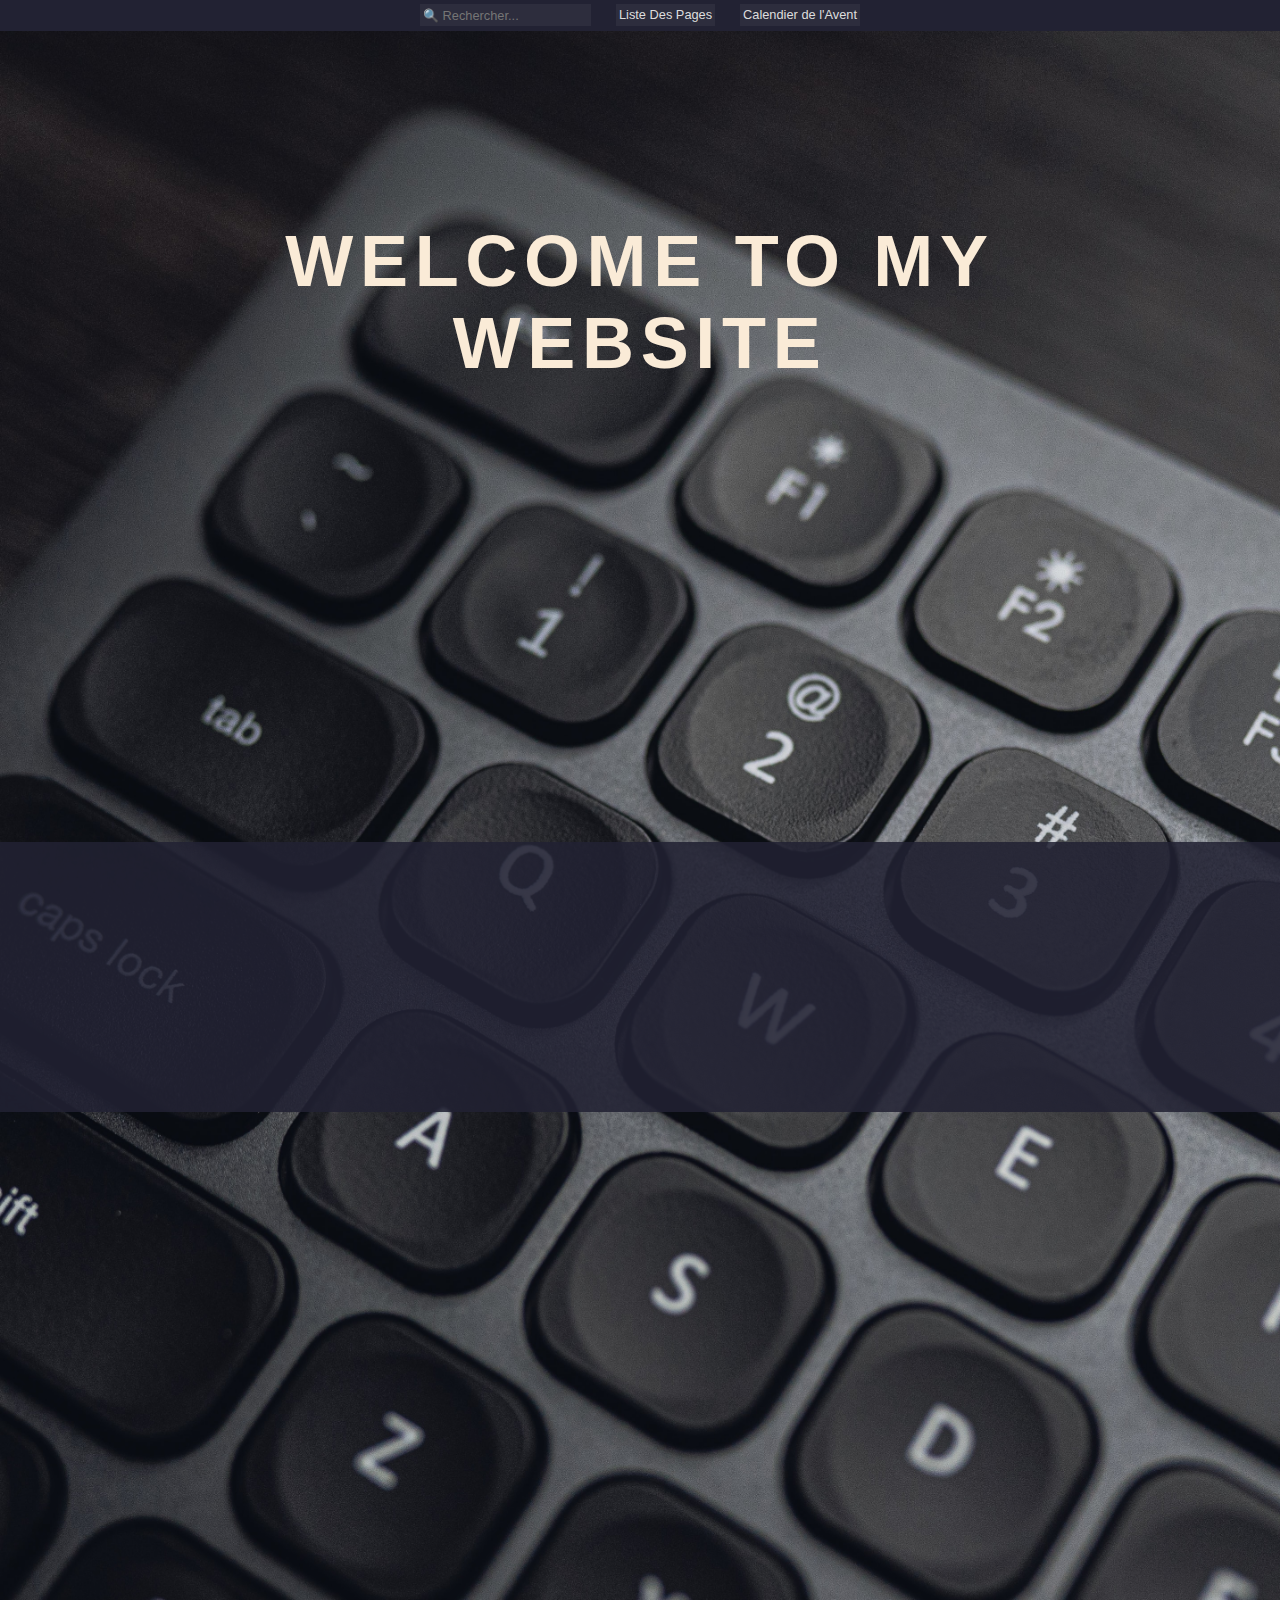
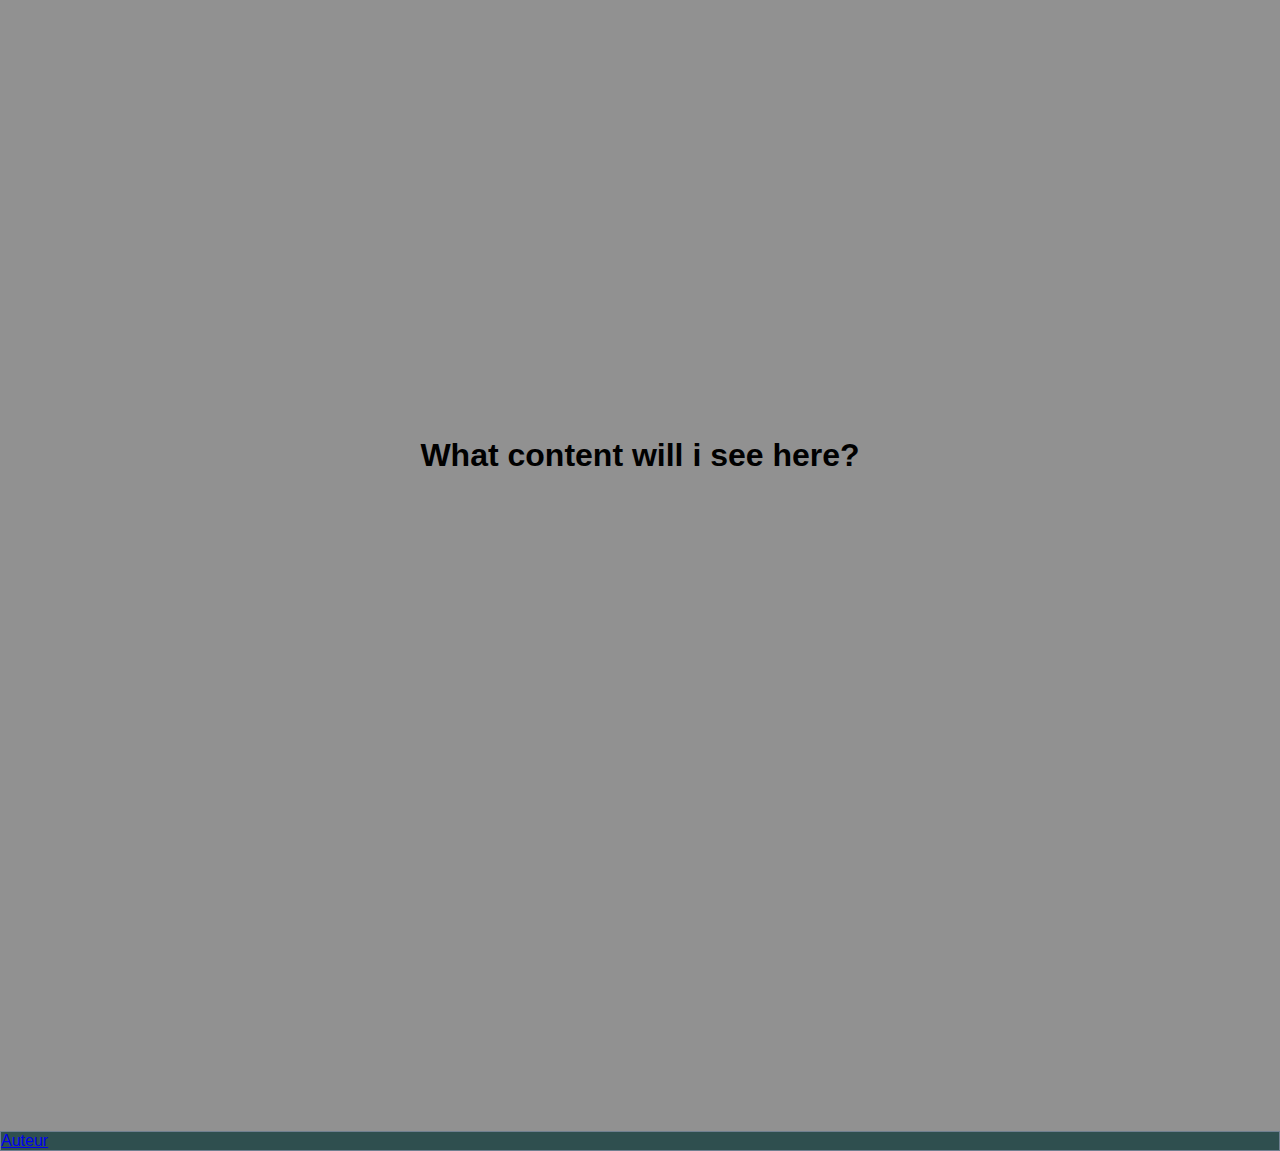
<file: index.html>
<!doctype HTML>
<html>
    <head>
        <link rel="stylesheet" href="style.css">
        <title>Acceuil</title>
    </head>
    <body>
        <header>
            <input id="searchbar" placeholder="🔍 Rechercher..."> 
            <a href="Page-list.html">Liste Des Pages</a>
            <a href="adventcalendar.html">Calendier de l'Avent</a>
        </header>
        <main>
            <div class="parallax-fullscreen image1">
                <h1>
                    WELCOME TO MY WEBSITE
                </h1>
                <div class="parallaxbreak">
                    <p></p>
                </div>
            </div>
            <div class="parallax-fullscreen image2">
                <h1>
                    What content will i see here?
                </h1>                               
            </div>
        </main>
        <footer>
            <a href="https://github.com/dominik-rudy">
                Auteur
            </a>
        </footer>
        <script src="script.js"></script>
    </body>
</html>
</file>
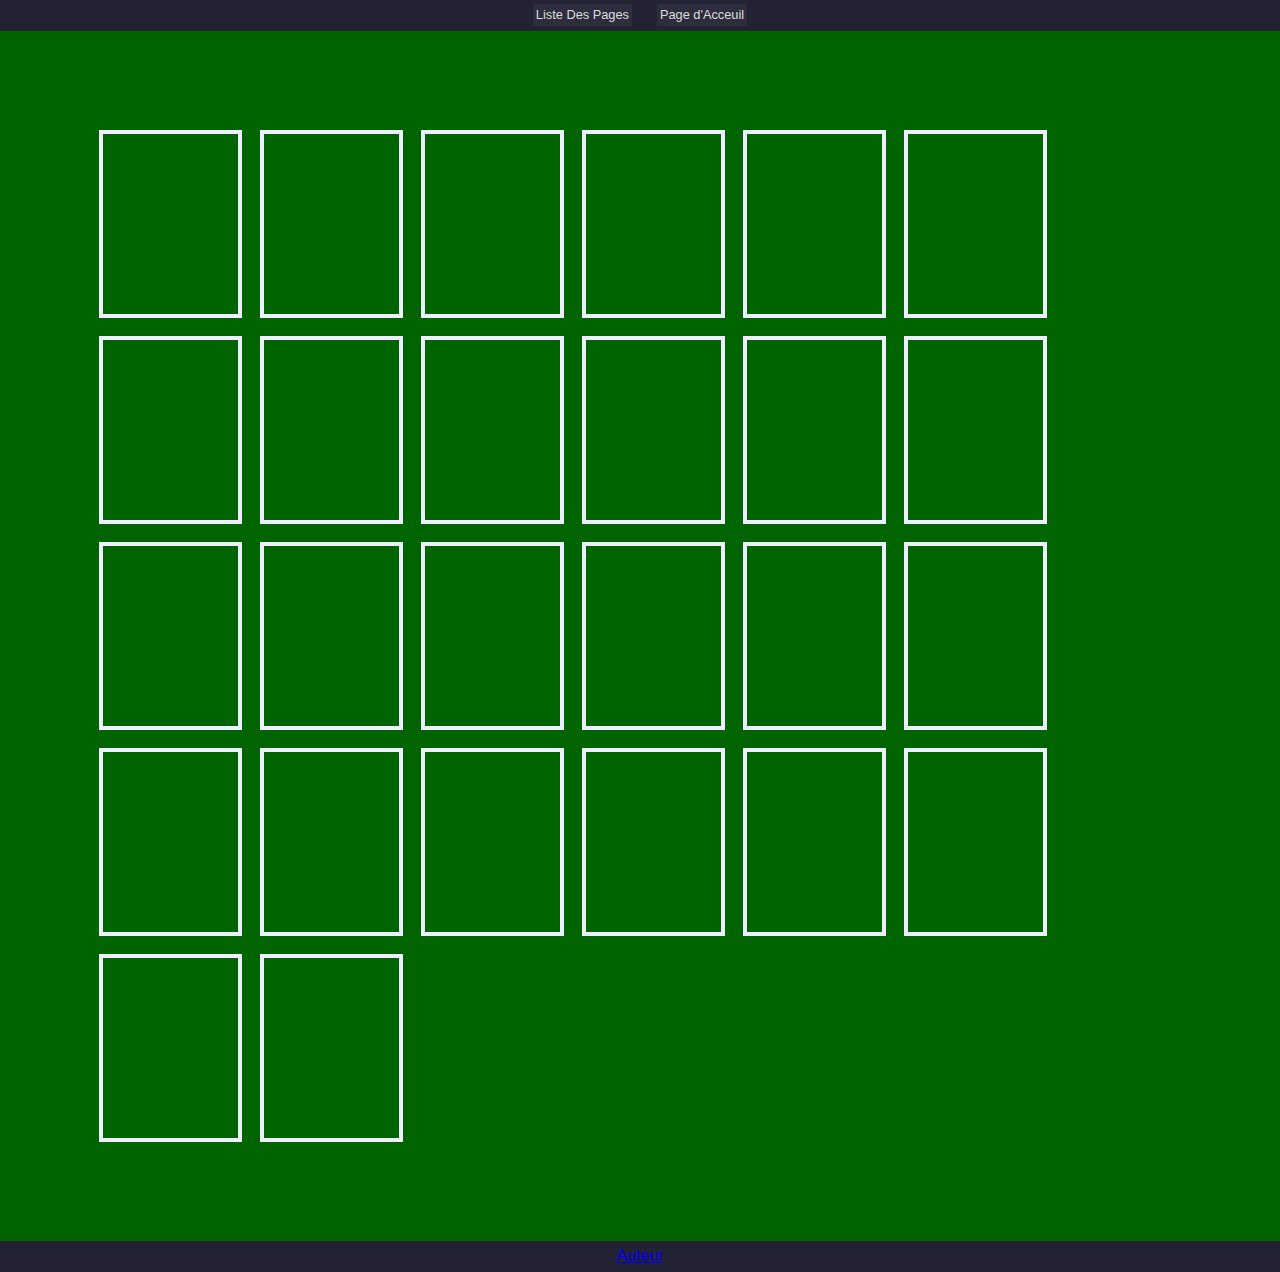
<file: adventcalendar.html>
<!doctype HTML>
<html>
    <head>
        <style>
            body,
            html {
                display: flex;
                flex-direction: column;
                height: 100%;
                padding: 0%;
                margin: 0%;
                background-color: darkgreen;
                scroll-behavior: smooth;
                font-family: Arial, Helvetica, sans-serif;
            }
            header, footer{
                min-height: 2vmax;
                background-color: #223;
                color: #ddd;
                padding: 2pt;
                text-decoration: none;
                position: sticky;
                top: 0%;
                margin: 0%;
                display: flex;
                justify-content: center;
                align-items: center;
            }
            header *{
                all:unset;
                padding: 2pt;
                background-color: #2d2d3d;
                height: 1.3vmax;
                font-size: 1vmax;
                margin: 0 1vmax;
            }
            .calendar-box{
                display: flex;
                flex-flow: row wrap;
                padding: 10vmin;
                justify-content: flex-start;
                align-items: flex-start;
            }
            .calendar-door{
                border: 0.5vmin solid #eef;
                margin: 1vmin;
                height: 20vmin;
                width: 15vmin;
            }
            .calendar-door:active{
                background-color: red;
                animation: "open-door" 1s;
                animation-fill-mode: forwards;
                -webkit-animation-fill-mode: forwards;
                animation-delay: 1ms;
            }

            @keyframes open-door {
                10%{transform:scaleX(0.9);}
                20%{transform: scaleX(0.7);}

                100%{background-color: aqua;}
            }
        </style>
        <title>Calendrier de l'Avent</title>
    </head>
    <body>
        <header>
            <a href="Page-list.html">Liste Des Pages</a>
            <a href="index.html">Page d'Acceuil</a>
        </header>
        <main>
            <div id="calendar-box" class="calendar-box">
                <div class="calendar-door" name="door">
                    <div class="moving-door"></div>
                    <div class="chamber-contents"></div>
                </div>
                <div class="calendar-door" name="door">
                    <div class="moving-door"></div>
                    <div class="chamber-contents"></div>
                </div>
                <div class="calendar-door" name="door">
                    <div class="moving-door"></div>
                    <div class="chamber-contents"></div>
                </div>
                <div class="calendar-door" name="door">
                    <div class="moving-door"></div>
                    <div class="chamber-contents"></div>
                </div>
                <div class="calendar-door" name="door">
                    <div class="moving-door"></div>
                    <div class="chamber-contents"></div>
                </div>
                <div class="calendar-door" name="door">
                    <div class="moving-door"></div>
                    <div class="chamber-contents"></div>
                </div>
                <div class="calendar-door" name="door">
                    <div class="moving-door"></div>
                    <div class="chamber-contents"></div>
                </div>
                <div class="calendar-door" name="door">
                    <div class="moving-door"></div>
                    <div class="chamber-contents"></div>
                </div>
                <div class="calendar-door" name="door">
                    <div class="moving-door"></div>
                    <div class="chamber-contents"></div>
                </div>
                <div class="calendar-door" name="door">
                    <div class="moving-door"></div>
                    <div class="chamber-contents"></div>
                </div>
                <div class="calendar-door" name="door">
                    <div class="moving-door"></div>
                    <div class="chamber-contents"></div>
                </div>
                <div class="calendar-door" name="door">
                    <div class="moving-door"></div>
                    <div class="chamber-contents"></div>
                </div>
                <div class="calendar-door" name="door">
                    <div class="moving-door"></div>
                    <div class="chamber-contents"></div>
                </div>
                <div class="calendar-door" name="door">
                    <div class="moving-door"></div>
                    <div class="chamber-contents"></div>
                </div>
                <div class="calendar-door" name="door">
                    <div class="moving-door"></div>
                    <div class="chamber-contents"></div>
                </div>
                <div class="calendar-door" name="door">
                    <div class="moving-door"></div>
                    <div class="chamber-contents"></div>
                </div>
                <div class="calendar-door" name="door">
                    <div class="moving-door"></div>
                    <div class="chamber-contents"></div>
                </div>
                <div class="calendar-door" name="door">
                    <div class="moving-door"></div>
                    <div class="chamber-contents"></div>
                </div>
                <div class="calendar-door" name="door">
                    <div class="moving-door"></div>
                    <div class="chamber-contents"></div>
                </div>
                <div class="calendar-door" name="door">
                    <div class="moving-door"></div>
                    <div class="chamber-contents"></div>
                </div>
                <div class="calendar-door" name="door">
                    <div class="moving-door"></div>
                    <div class="chamber-contents"></div>
                </div>
                <div class="calendar-door" name="door">
                    <div class="moving-door"></div>
                    <div class="chamber-contents"></div>
                </div>
                <div class="calendar-door" name="door">
                    <div class="moving-door"></div>
                    <div class="chamber-contents"></div>
                </div>
                <div class="calendar-door" name="door">
                    <div class="moving-door"></div>
                    <div class="chamber-contents"></div>
                </div>
                <div class="calendar-door" name="door">
                    <div class="moving-door"></div>
                    <div class="chamber-contents"></div>
                </div>
                <div class="calendar-door" name="door">
                    <div class="moving-door"></div>
                    <div class="chamber-contents"></div>
                </div>
            </div>
        </main>
        <footer>
            <a href="https://github.com/dominik-rudy">
                Auteur
            </a>
        </footer>
        <script>
            const date=Date();
            const calendarDoors=document.getElementsByName("door")
            calendarDoors.addEventListener("click",animDoor)
            function animDoor(){
            for(i=0;i++;(i>calendarDoors.length)&&((date.getMonth()===12)&&(date.getDate()<26))){
                calendarDoors[i].style.animate
            }}
        </script>
    </body>
</html>
</file>
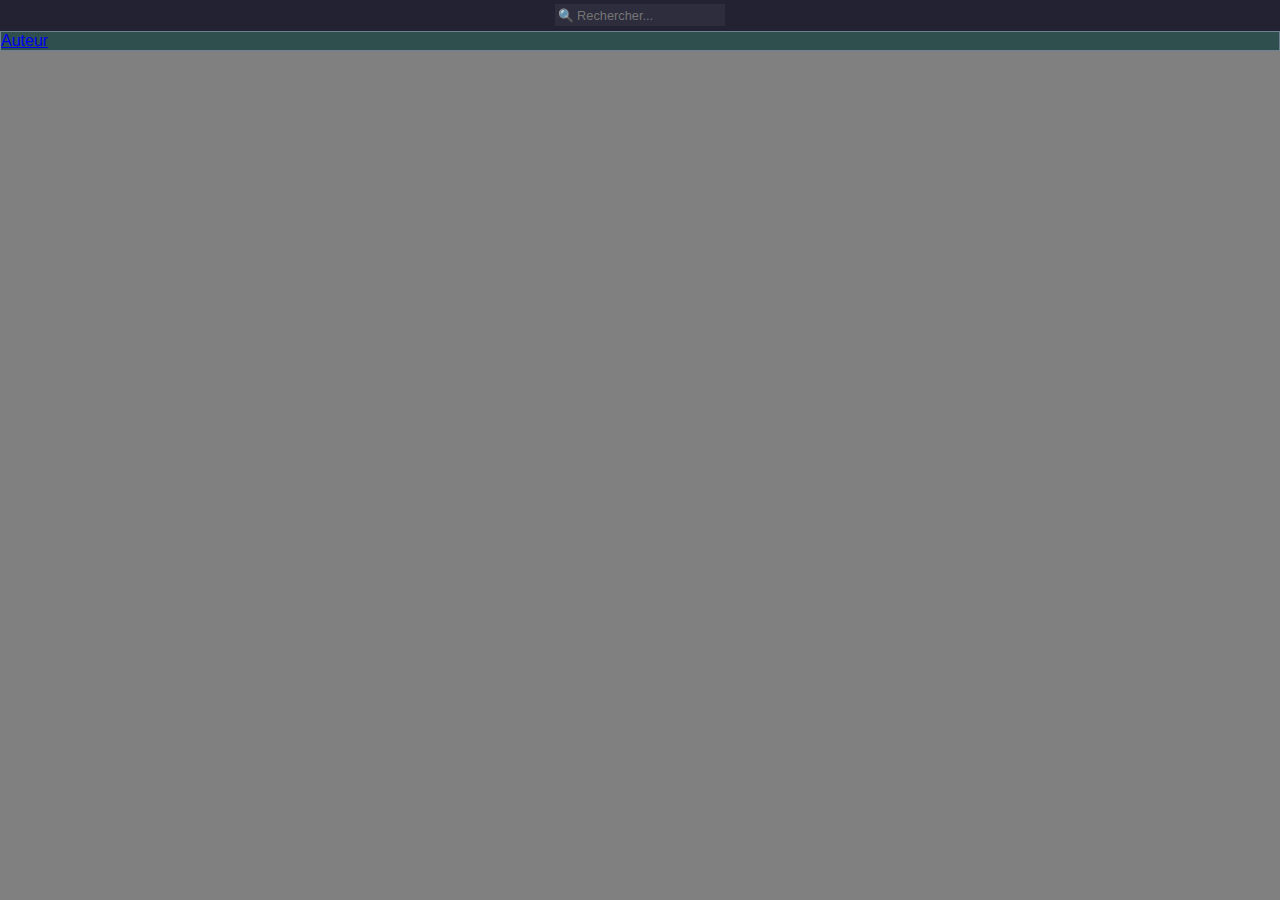
<file: Article-1.html>
<!doctype HTML>
<html>
    <head>
        <link rel="stylesheet" href="style.css">
        <title>Acceuil</title>
    </head>
    <body>
        <header>
            <input id="searchbar" placeholder="🔍 Rechercher...">
            
        </header>
        <div>
            <nav></nav>
            <main></main>
        </div>
        <footer>
            <a href="https://github.com/dominik-rudy">
                Auteur
            </a>
        </footer>
        <script src="script.js"></script>
    </body>
</html>
</file>
<file: style.css>
body,
html {
    display: flex;
    flex-direction: column;
    height: 100%;
    padding: 0%;
    margin: 0%;
    background-color: grey;
    scroll-behavior: smooth;
    font-family: Arial, Helvetica, sans-serif;
}

main {
    display: flex;
    flex-direction: column;
    top: 0;
}

header{
    min-height: 2vmax;
    background-color: #223;
    color: #ddd;
    padding: 2pt;
    text-decoration: none;
    position: sticky;
    top: 0%;
    margin: 0%;
    display: flex;
    justify-content: center;
    align-items: center;
}
header *{
    all:unset;
    padding: 2pt;
    background-color: #2d2d3d;
    height: 1.3vmax;
    font-size: 1vmax;
    margin: 0 1vmax;
}

footer {
    background-color: darkslategrey;
    border: 1pt solid slategrey;
    color: antiquewhite;
    margin: 0%;
    bottom: 0%;
}

.parallax-fullscreen {
    display: flex;
    flex-direction: column;
    background-attachment: fixed;
    background-repeat: no-repeat;
    background-size: cover;
    height: 150vh;
    justify-content:space-around;
    align-items: center;
    
}

.image1 {
    background-image: url("media/img1.jpg");
    background-color:#fff2;
}
.image2{
    background-image: url("media/img2.jpg");
    background-color:#fff2;    
}
.image1 h1 {
    font-family: Arial, Helvetica, sans-serif;
    font-weight: bold;
    font-size: 8vmin;
    color: antiquewhite;
    text-align: center;
    width: 70vw;
    letter-spacing: 5pt;
}
.parallaxbreak{
    margin:10% 0 ;
    text-align: center;
    width: 100vw;
    height: 20%;
    background-color: #223d;
    color: #dde9;
    justify-self:flex-end;
}
</file>
